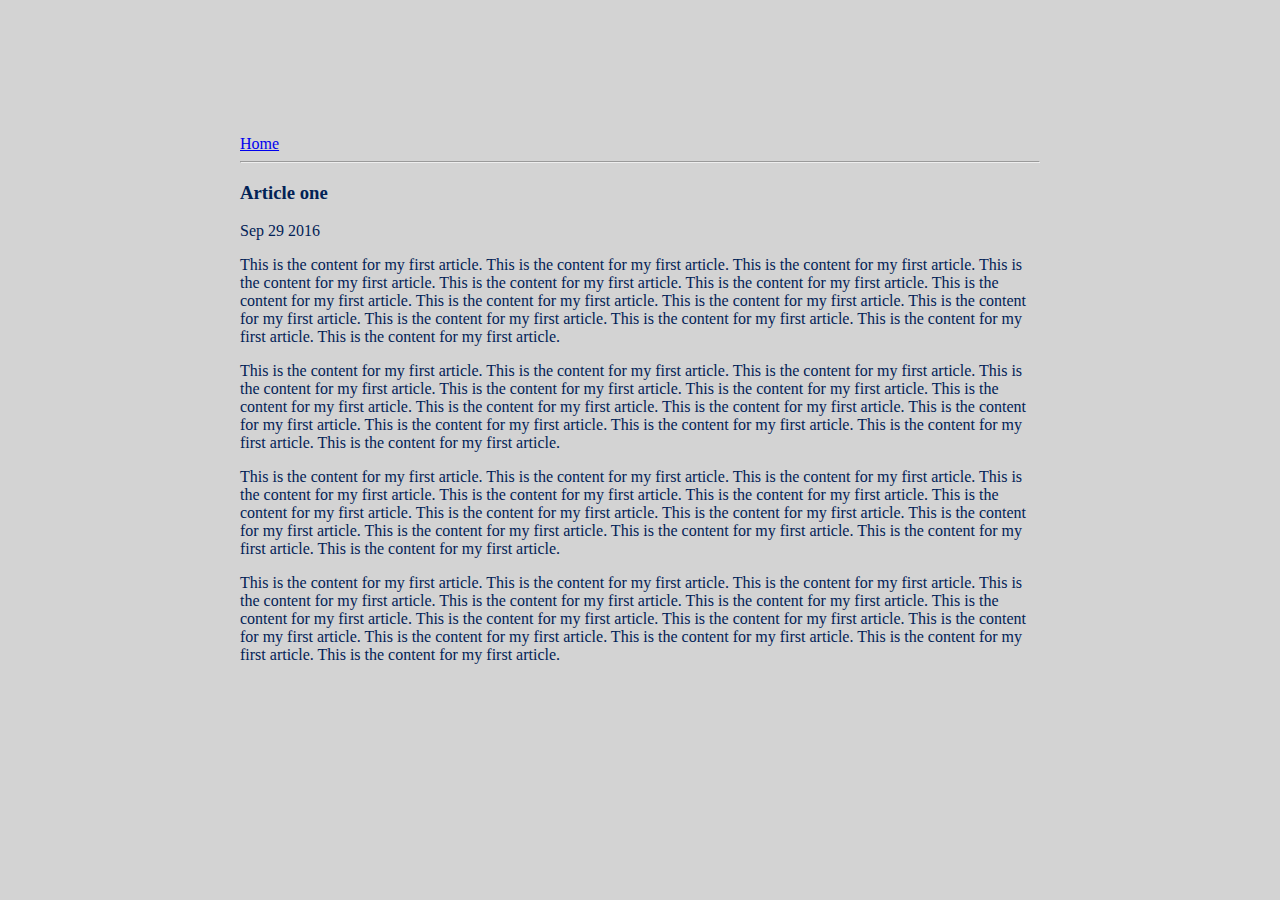
<file: ui/article-one.html>
<html>
    <head>
        <title>Article One!</title>
        <meta name="viewport" conten="width=device-width, initial-scale=1"/>
        <link href="/ui/style.css" rel="stylesheet" />
    </head>
    <body>
        <div class="container">
        <div>
        <a href="/">Home </a>
        </div>
        <hr/>
        <h3>Article one</h3>
        <div>
        Sep 29 2016
        </div>
        <div>
            <p> This is the content for my first article.  This is the content for my first article. This is the content for my first article. This is the content for my first article. This is the content for my first article. This is the content for my first article. This is the content for my first article. This is the content for my first article. This is the content for my first article. This is the content for my first article. This is the content for my first article. This is the content for my first article. This is the content for my first article. This is the content for my first article.</p>
            <p> This is the content for my first article.  This is the content for my first article. This is the content for my first article. This is the content for my first article. This is the content for my first article. This is the content for my first article. This is the content for my first article. This is the content for my first article. This is the content for my first article. This is the content for my first article. This is the content for my first article. This is the content for my first article. This is the content for my first article. This is the content for my first article.</p>
           <p> This is the content for my first article.  This is the content for my first article. This is the content for my first article. This is the content for my first article. This is the content for my first article. This is the content for my first article. This is the content for my first article. This is the content for my first article. This is the content for my first article. This is the content for my first article. This is the content for my first article. This is the content for my first article. This is the content for my first article. This is the content for my first article.</p>
            <p> This is the content for my first article.  This is the content for my first article. This is the content for my first article. This is the content for my first article. This is the content for my first article. This is the content for my first article. This is the content for my first article. This is the content for my first article. This is the content for my first article. This is the content for my first article. This is the content for my first article. This is the content for my first article. This is the content for my first article. This is the content for my first article.</p>
        </div>
        </div>
    </body>
</html>
</file>
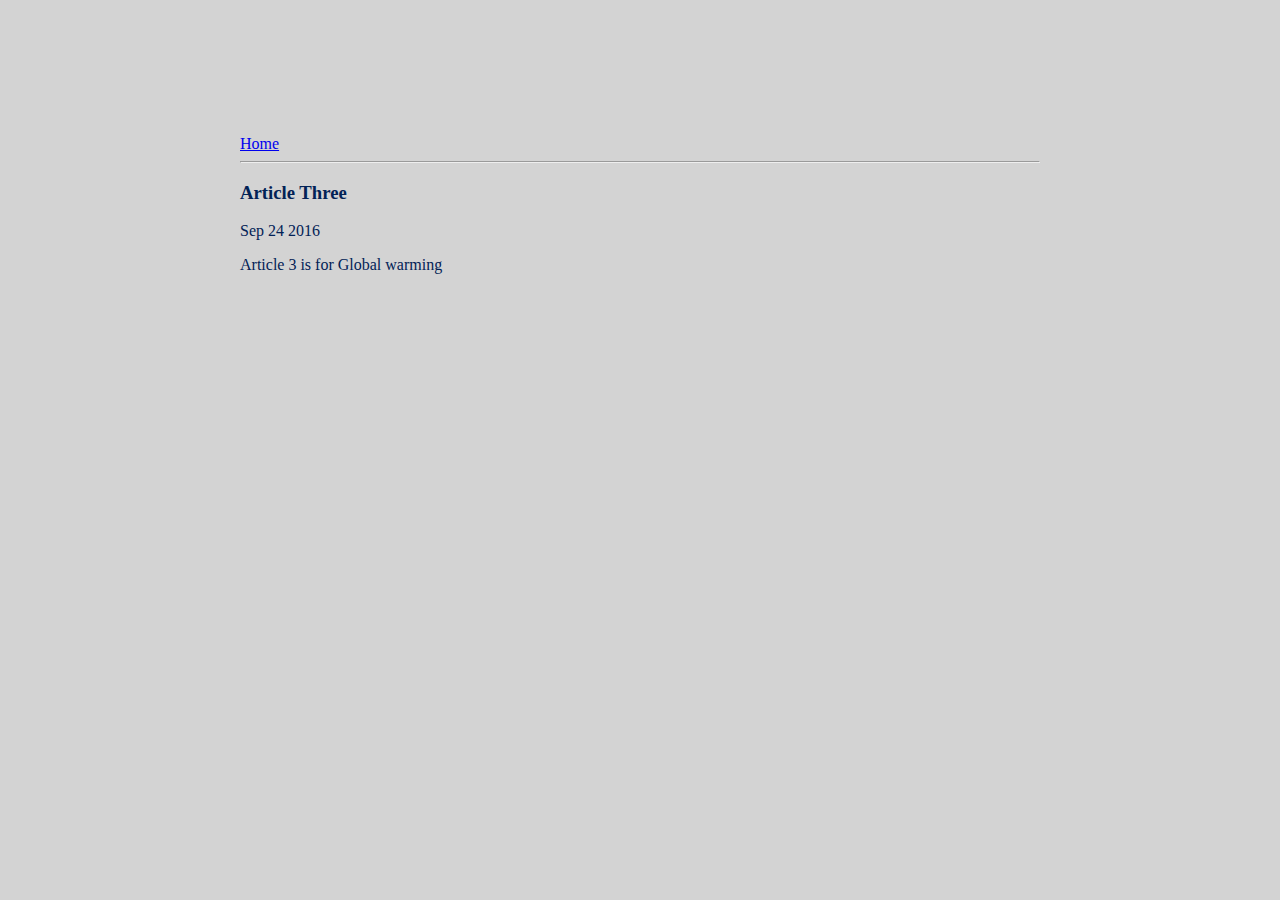
<file: ui/article-three.html>
<html>
    <head>
        <title>Article Three!</title>
        <meta name="viewport" conten="width=device-width, initial-scale=1"/>
        <link href="/ui/style.css" rel="stylesheet" />
    </head>
    <body>
        <div class="container">
        <div>
        <a href="/">Home </a>
        </div>
        <hr/>
        <h3>Article Three</h3>
        <div>
        Sep 24 2016
        </div>
        <div>
        <p> Article 3 is for Global warming  </p>
             </div>
             </div>
    </body>
</html>
</file>
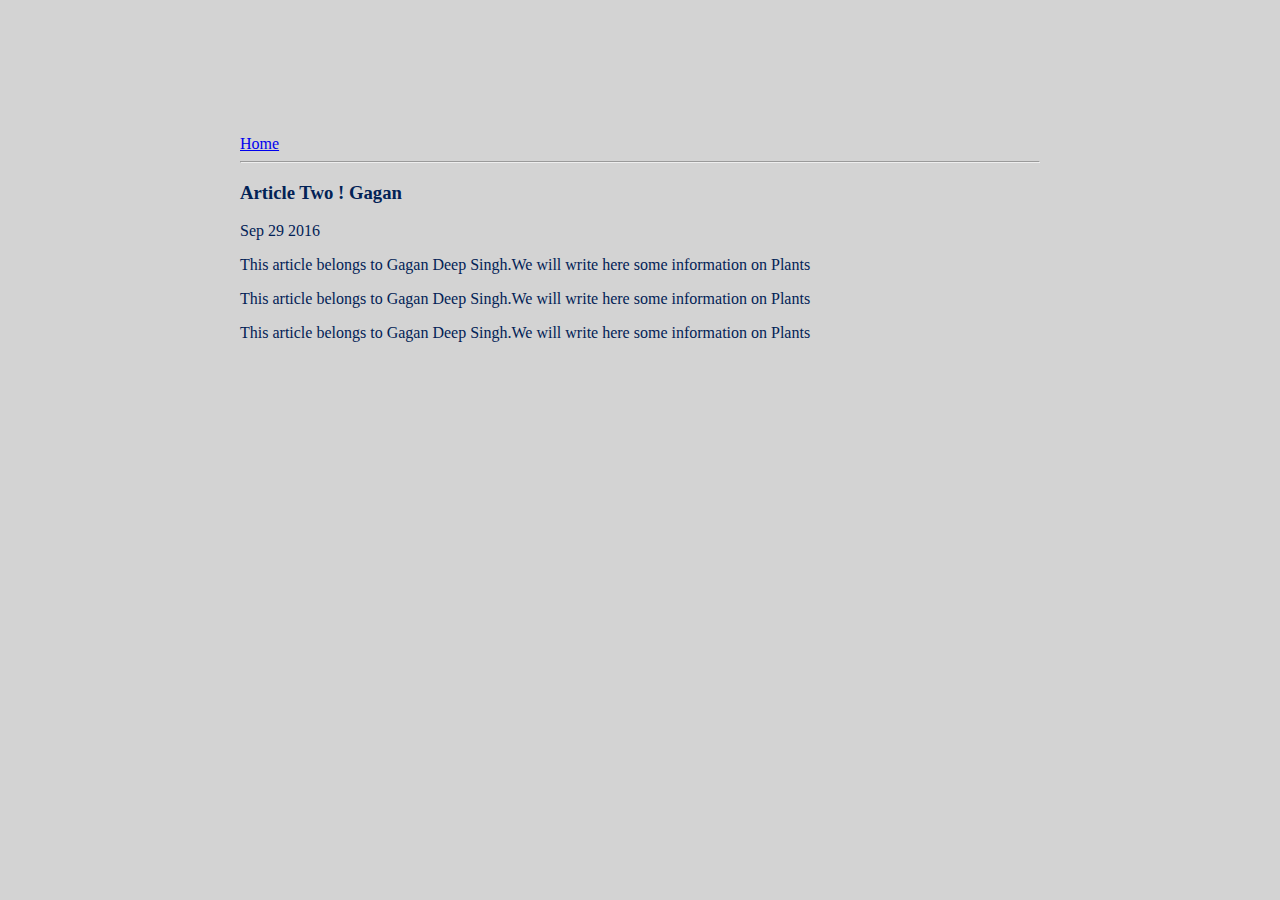
<file: ui/article-two.html>
<html>
    <head>
        <title>Article Two!</title>
        <meta name="viewport" conten="width=device-width, initial-scale=1"/>
        <link href="/ui/style.css" rel="stylesheet" />
    </head>
    <body>
        <div class="container">
        <div>
        <a href="/">Home </a>
        </div>
        <hr/>
        <h3>Article Two ! Gagan</h3>
        <div>
        Sep 29 2016
        </div>
        <div>
           <p> This article belongs to Gagan Deep Singh.We will write here some information on Plants </p>
            <p> This article belongs to Gagan Deep Singh.We will write here some information on Plants </p>
             <p> This article belongs to Gagan Deep Singh.We will write here some information on Plants </p>
             </div>
             </div>
    </body>
</html>
</file>
<file: ui/style.css>
body {
    font-family: sans-serif;
    background-color: lightgrey;
    margin-top: 75px;
}

.center {
    text-align: center;
}

.text-big {
    font-size: 300%;
}

.bold {
    font-weight: bold;
}

.img-medium {
    height: 200px;
}

.container{
    
    max-width:800px;
    margin: 0 auto;
    color:#022256;
    font-family: san-sarif;
    padding-top:60px;
    padding-right:20px;
    
    padding-left:20px;
}
</file>
